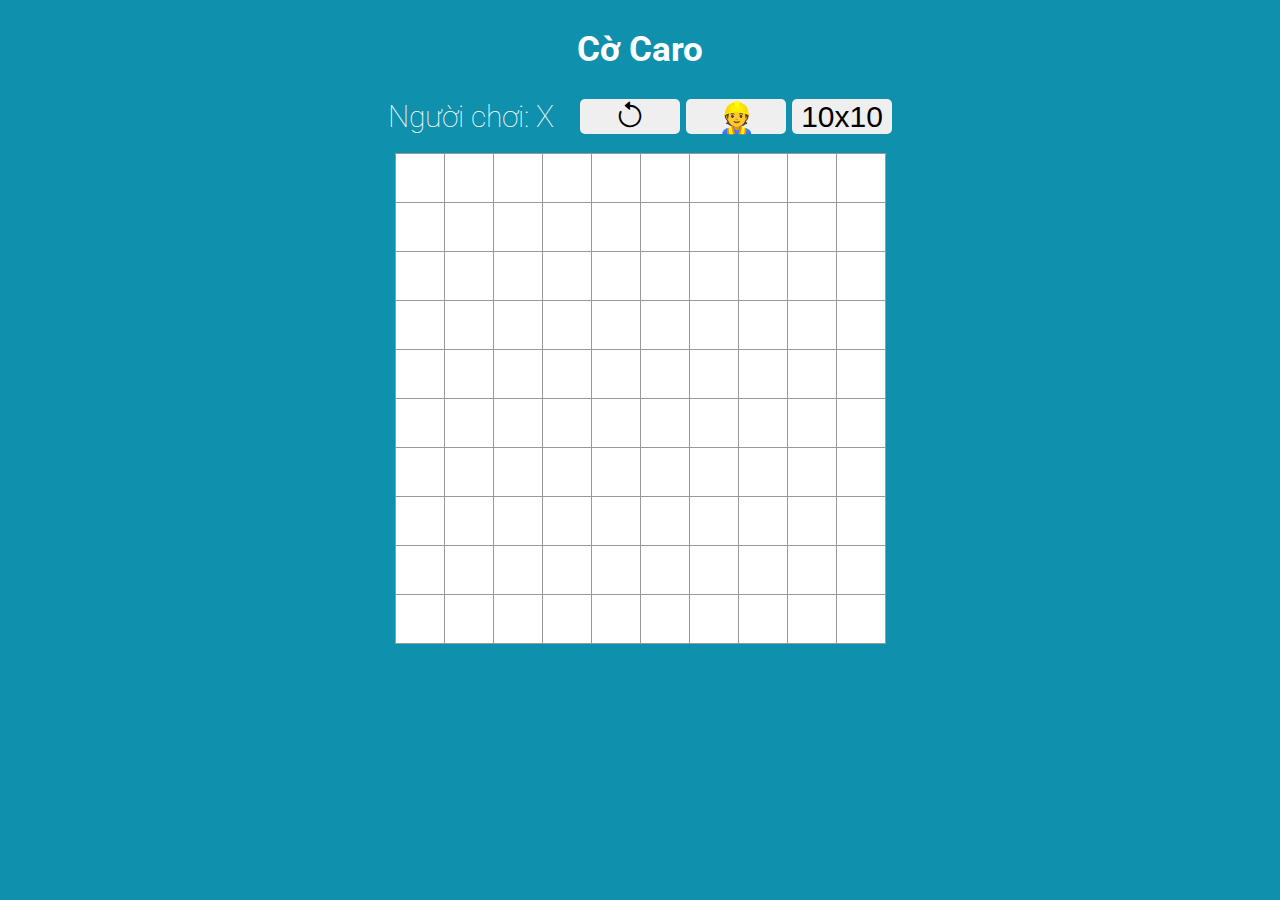
<file: co_caro/co_caro.html>
<!DOCTYPE html>
<html lang="en">

<head>
  <meta charset="UTF-8">
  <meta name="viewport" content="width=device-width, initial-scale=1.0">
  <title>Cờ caro</title>

  <link rel="stylesheet" href="co_caro.css">

</head>

<body>
  <div class="noidung">
    <div class="app-container">
      <h2 class="title">Cờ Caro</h2>

    </div>

    <div class="board">

      <div class="status" id="status"></div>
      <div class="list-button">
        <button class="button" id="restart-btn">
          <i class="bi bi-arrow-counterclockwise"></i>
        </button>
        <button class="button" id="single-player-toggle">&#x1F477</button>

        <button class="button" id="dimension-button">10x10</button>
      </div>


    </div>
    <div id="board" class="game"></div>
    <div id="message"></div>
  </div>

  <script>
    document.addEventListener('DOMContentLoaded', function () {

      const dimensionButton = document.getElementById('dimension-button');//hay đổi kích thước của bàn cờ.
      const dimensionElement = document.getElementById('dimension');//hiển thị kích thước hiện tại của bàn cờ.
      const statusElement = document.getElementById('status');//hiển thị trạng thái hiện tại của trò chơi (ví dụ: người chiến thắng, lượt đi tiếp theo).
      const restartButton = document.getElementById('restart-btn');//khởi động lại trò chơi.
      const singlePlayerToggle = document.getElementById('single-player-toggle');// Đây là nút để chuyển đổi chế độ chơi đơn người.
      const boardElement = document.getElementById('board');// phần tử chứa bàn cờ.

      let dimension = 10; // Giá trị mặc định

      dimensionButton.textContent = `${dimension}x${dimension}`;

      let singlePlayerMode = false;
      let squares = Array(dimension).fill(Array(dimension).fill(null));

      let xIsNext = Math.random() < 0.5; // Chọn ngẫu nhiên người chơi đi trước , nhỏ hơn 0.5, xIsNext sẽ được gán giá trị true (người chơi X đi trước)
      let theWinner = null;
      let winningLine = [];//khởi tạo với một mảng rỗng để lưu trữ các ô thắng nếu có.

      const dimensions = [10, 12, 16, 20];
      let dimensionIndex = 0; //để lưu trữ chỉ số của kích thước hiện tại trong mảng dimensions.
      //  xử lý sự kiện khi người dùng click vào nút thay đổi kích thước bàn cờ.
      dimensionButton.addEventListener('click', function () {
        dimensionIndex = (dimensionIndex + 1) % dimensions.length;
        dimension = dimensions[dimensionIndex];
        dimensionButton.textContent = `${dimension}x${dimension}`;
        restartGame();
      });
      restartButton.addEventListener('click', restartGame);

      singlePlayerToggle.addEventListener('click', function () {
        toggleSinglePlayerMode();
        restartGame();
        if (singlePlayerMode && !xIsNext) {
          makeComputerMove();
        }
      });

      function handleClick(row, col) {
        if (theWinner || squares[row][col]) {
          return;
        }

        const newSquares = squares.map((row) => [...row]);
        newSquares[row][col] = xIsNext ? 'X' : 'O';// Sử dụng 'X' hoặc 'O' tùy thuộc vào người chơi hiện tại
        squares = newSquares;
        squares = newSquares;
        xIsNext = !xIsNext;// Chuyển lượt đi cho người chơi tiếp theo

        const winner = calculateWinner(newSquares, row, col);
        if (winner) {
          theWinner = winner;
          winningLine = findWinningLine(newSquares, row, col, winner);
          // alert("bạn đã chiến thắng");
        }
        
        renderBoard();
        updateStatus();
        
        if (singlePlayerMode && !theWinner && !xIsNext) {
          makeComputerMove();
          
        }
      }

      function calculateWinner(currentSquares, row, col) {
        const currentPlayer = currentSquares[row][col];

        // Check horizontally
        let count = 1;
        let leftCol = col - 1;
        while (leftCol >= 0 && currentSquares[row][leftCol] === currentPlayer) {
          count++;
          leftCol--;
        }
        let rightCol = col + 1;
        while (rightCol < dimension && currentSquares[row][rightCol] === currentPlayer) {
          count++;
          rightCol++;
        }
        if (count >= 5) {
          return currentPlayer;
        }

        // Check vertically
        count = 1;
        let topRow = row - 1;
        while (topRow >= 0 && currentSquares[topRow][col] === currentPlayer) {
          count++;
          topRow--;
        }
        let bottomRow = row + 1;
        while (bottomRow < dimension && currentSquares[bottomRow][col] === currentPlayer) {
          count++;
          bottomRow++;
        }
        if (count >= 5) {
          return currentPlayer;
        }

        // Check diagonally (top-left to bottom-right)
        count = 1;
        let topLeftRow = row - 1;
        let topLeftCol = col - 1;
        while (topLeftRow >= 0 && topLeftCol >= 0 && currentSquares[topLeftRow][topLeftCol] === currentPlayer) {
          count++;
          topLeftRow--;
          topLeftCol--;
        }
        let bottomRightRow = row + 1;
        let bottomRightCol = col + 1;
        while (bottomRightRow < dimension && bottomRightCol < dimension && currentSquares[bottomRightRow][bottomRightCol] === currentPlayer) {
          count++;
          bottomRightRow++;
          bottomRightCol++;
        }
        if (count >= 5) {
          return currentPlayer;
        }

        // Check diagonally (top-right to bottom-left)
        count = 1;
        let topRightRow = row - 1;
        let topRightCol = col + 1;
        while (topRightRow >= 0 && topRightCol < dimension && currentSquares[topRightRow][topRightCol] === currentPlayer) {
          count++;
          topRightRow--;
          topRightCol++;
        }
        let bottomLeftRow = row + 1;
        let bottomLeftCol = col - 1;
        while (bottomLeftRow < dimension && bottomLeftCol >= 0 && currentSquares[bottomLeftRow][bottomLeftCol] === currentPlayer) {
          count++;
          bottomLeftRow++;
          bottomLeftCol--;
        }
        if (count >= 5) {
          return currentPlayer;
        }

        return null;
      }

      function findWinningLine(currentSquares, row, col, winner) {
        const currentPlayer = currentSquares[row][col];
        const lines = [];

        // Check horizontally
        let leftCol = col - 1;
        while (leftCol >= 0 && currentSquares[row][leftCol] === currentPlayer) {
          lines.push([row, leftCol]);
          leftCol--;
        }
        lines.push([row, col]);
        let rightCol = col + 1;
        while (rightCol < dimension && currentSquares[row][rightCol] === currentPlayer) {
          lines.push([row, rightCol]);
          rightCol++;
        }
        if (lines.length >= 5) {
          return lines;
        }

        // Check vertically
        let topRow = row - 1;
        while (topRow >= 0 && currentSquares[topRow][col] === currentPlayer) {
          lines.push([topRow, col]);
          topRow--;
        }
        lines.push([row, col]);
        let bottomRow = row + 1;
        while (bottomRow < dimension && currentSquares[bottomRow][col] === currentPlayer) {
          lines.push([bottomRow, col]);
          bottomRow++;
        }
        if (lines.length >= 5) {
          return lines;
        }

        // Check diagonally (top-left to bottom-right)
        let topLeftRow = row - 1;
        let topLeftCol = col - 1;
        while (topLeftRow >= 0 && topLeftCol >= 0 && currentSquares[topLeftRow][topLeftCol] === currentPlayer) {
          lines.push([topLeftRow, topLeftCol]);
          topLeftRow--;
          topLeftCol--;
        }
        lines.push([row, col]);
        let bottomRightRow = row + 1;
        let bottomRightCol = col + 1;
        while (bottomRightRow < dimension && bottomRightCol < dimension && currentSquares[bottomRightRow][bottomRightCol] === currentPlayer) {
          lines.push([bottomRightRow, bottomRightCol]);
          bottomRightRow++;
          bottomRightCol++;
        }
        if (lines.length >= 5) {
          return lines;
        }

        // Check diagonally (top-right to bottom-left)
        let topRightRow = row - 1;
        let topRightCol = col + 1;
        while (topRightRow >= 0 && topRightCol < dimension && currentSquares[topRightRow][topRightCol] === currentPlayer) {
          lines.push([topRightRow, topRightCol]);
          topRightRow--;
          topRightCol++;
        }
        lines.push([row, col]);
        let bottomLeftRow = row + 1;
        let bottomLeftCol = col - 1;
        while (bottomLeftRow < dimension && bottomLeftCol >= 0 && currentSquares[bottomLeftRow][bottomLeftCol] === currentPlayer) {
          lines.push([bottomLeftRow, bottomLeftCol]);
          bottomLeftRow++;
          bottomLeftCol--;
        }
        if (lines.length >= 5) {
          return lines;
        }

        return [];
      }

      function renderBoard() {
        boardElement.innerHTML = '';
        for (let row = 0; row < dimension; row++) {
          const rowElement = document.createElement('div');
          rowElement.className = 'board-row';

          for (let col = 0; col < dimension; col++) {
            const value = squares[row][col];
            const isWinningSquare = winningLine.some(([winRow, winCol]) => winRow === row && winCol === col);

            const squareButton = document.createElement('button');
            squareButton.className = 'square';
            squareButton.style.backgroundColor = isWinningSquare ? 'yellow' : 'white';
            squareButton.style.color = value === 'X' ? 'blue' : 'red';
            squareButton.style.fontWeight = isWinningSquare ? 'bold' : 'normal';
            squareButton.textContent = value;
            squareButton.addEventListener('click', () => {
              if (!singlePlayerMode || (singlePlayerMode && xIsNext)) {
                handleClick(row, col);
              }
            });

            rowElement.appendChild(squareButton);
          }

          boardElement.appendChild(rowElement);
        }
      }

      function updateStatus() {
        if (theWinner) {
          statusElement.textContent = `Chiến thắng: ${theWinner}`;
          // alert("Bạn đã chiến thắng");
        } else {
          statusElement.textContent = `Người chơi: ${xIsNext ? 'X' : 'O'}`;
          
        }
      }

      function restartGame() {
        squares = Array(dimension).fill(Array(dimension).fill(null));
        xIsNext = true; 
        theWinner = null;
        winningLine = [];
        renderBoard();
        updateStatus();
      }

      function makeComputerMove() {
        if (!singlePlayerMode || theWinner) {
          return;
        }

        const availableMoves = [];
        const humanPlayer = xIsNext ? 'X' : 'O';
        const computerPlayer = xIsNext ? 'O' : 'X';

        squares.forEach((row, rowIndex) => {
          row.forEach((col, colIndex) => {
            if (!squares[rowIndex][colIndex]) {
              availableMoves.push([rowIndex, colIndex]);
            }
          });
        });

        if (availableMoves.length > 0) {
          // Check if the computer can win in the next move
          for (let i = 0; i < availableMoves.length; i++) {
            const [row, col] = availableMoves[i];
            const newSquares = squares.map((row) => [...row]);
            newSquares[row][col] = computerPlayer;

            if (calculateWinner(newSquares, row, col) === computerPlayer) {
              handleClick(row, col);
              return;
            }
          }

          // Check if the human player can win in the next move
          for (let i = 0; i < availableMoves.length; i++) {
            const [row, col] = availableMoves[i];
            const newSquares = squares.map((row) => [...row]);
            newSquares[row][col] = humanPlayer;

            if (calculateWinner(newSquares, row, col) === humanPlayer) {
              handleClick(row, col);
              return;
            } 
          }

          // Random move for normal difficulty
          const randomIndex = Math.floor(Math.random() * availableMoves.length);
          const [row, col] = availableMoves[randomIndex];

          // Choose a winning move for hard difficulty
          if (availableMoves.length >= 3) {
            for (let i = 0; i < availableMoves.length; i++) {
              const [row, col] = availableMoves[i];
              const newSquares = squares.map((row) => [...row]);
              newSquares[row][col] = computerPlayer;

              if (isWinningMove(newSquares, computerPlayer)) {
                handleClick(row, col);
                // alert("Chiến thắng");
                return;
              }
            }
          }

          handleClick(row, col);
        }
      }



      function isWinningMove(currentSquares, player) {
        for (let row = 0; row < dimension; row++) {
          for (let col = 0; col < dimension; col++) {
            if (!currentSquares[row][col]) {
              const newSquares = currentSquares.map((row) => [...row]);
              newSquares[row][col] = player;
              if (calculateWinner(newSquares, row, col) === player) {
                return true;
              }
            }
          }
        }
        return false;
      }



      function toggleSinglePlayerMode() {
        singlePlayerMode = !singlePlayerMode;
        if (singlePlayerMode) {
          singlePlayerToggle.innerHTML = '&#x1F4BB;';
        } else {
          singlePlayerToggle.innerHTML = '&#x1F477; ';
        }
      }
      renderBoard();
      updateStatus();
    });


  </script>
</body>

</html>
</file>
<file: co_caro/co_caro.css>
@import url("https://cdn.jsdelivr.net/npm/bootstrap-icons@1.10.5/font/bootstrap-icons.css");
@import url('https://fonts.googleapis.com/css2?family=Roboto&display=swap');

body {
    background-color: rgb(15, 144, 173);
}
h2 {
    color: rgb(255, 255, 255);
    font-size: 35px;;
}
.noidung{
            text-align: center;
      font-family: 'Roboto', sans-serif;font-size:
              20px; font-weight: 600 ;
}

.list-button{ display: flex;}

.button {
    height: 35px;
    width: 100px;
    margin-left: 6px;
    border-radius: 5px;
    border:none;
    font-size: 30px;
}
.button:hover {   
    background-color: rgb(211, 211, 211);
}
.board {
    display: flex; 
    align-items: center;
    justify-content: center;
    text-align: center;
    margin-top: 20px;
}
.game {
          
    /* text-align: center; */
    margin-top: 20px;
}
.board-row {
    display: flex;
    justify-content: center;
}

.board-status {
    display: flex;
    align-items: center;
    text-align: center;
    margin-bottom: 20px;
    margin-top: 20px;
}

.status {
    margin-right: 20px; font-weight: 100;
    font-size: 30px;
    color: white;
}

.squares button {
    border-radius: 0px;
}

.square {
    height: 50px;
    width: 50px;

    background: #fff;
    border: 1px solid #999;
    float: left;
    font-size: 30px;
    font-weight: bold;
    line-height: 28px;
    margin-right: -1px;
    margin-top: -1px;
    padding: 0;
    text-align: center;
}

.square:focus {
    outline: none;
}

.restart-btn {
    width: 28px;
    height: 28px;
}
</file>
